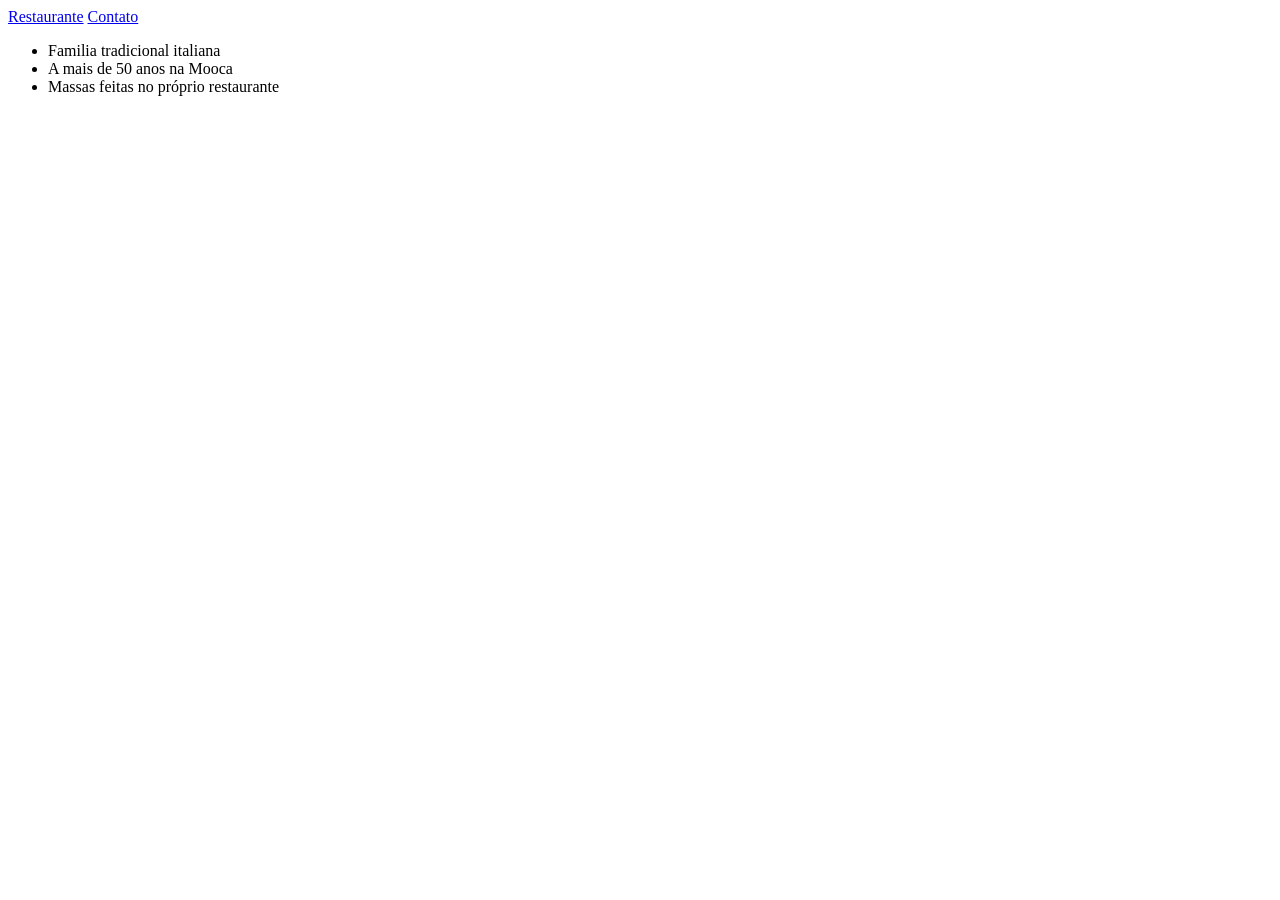
<file: sobre.html>
<!DOCTYPE html>
<html lang="pt-br">
<head>
    <meta charset="UTF-8">
    <meta name="viewport" content="width=device-width, initial-scale=1.0">
    <title>Sobre</title>
</head>
<body>
    <!--Criação de menu-->
    <nav>
        <!--Link para a página principal e contato-->
        <a href="index.html">Restaurante</a>
        <a href="contato.html">Contato</a>
    </nav>
        <!--Lista desordenada/letrada-->
    <ul>
        <li>Familia tradicional italiana</li>
        <li>A mais de 50 anos na Mooca</li>
        <li>Massas feitas no próprio restaurante</li>
    </ul>
</body>
</html>
</file>
